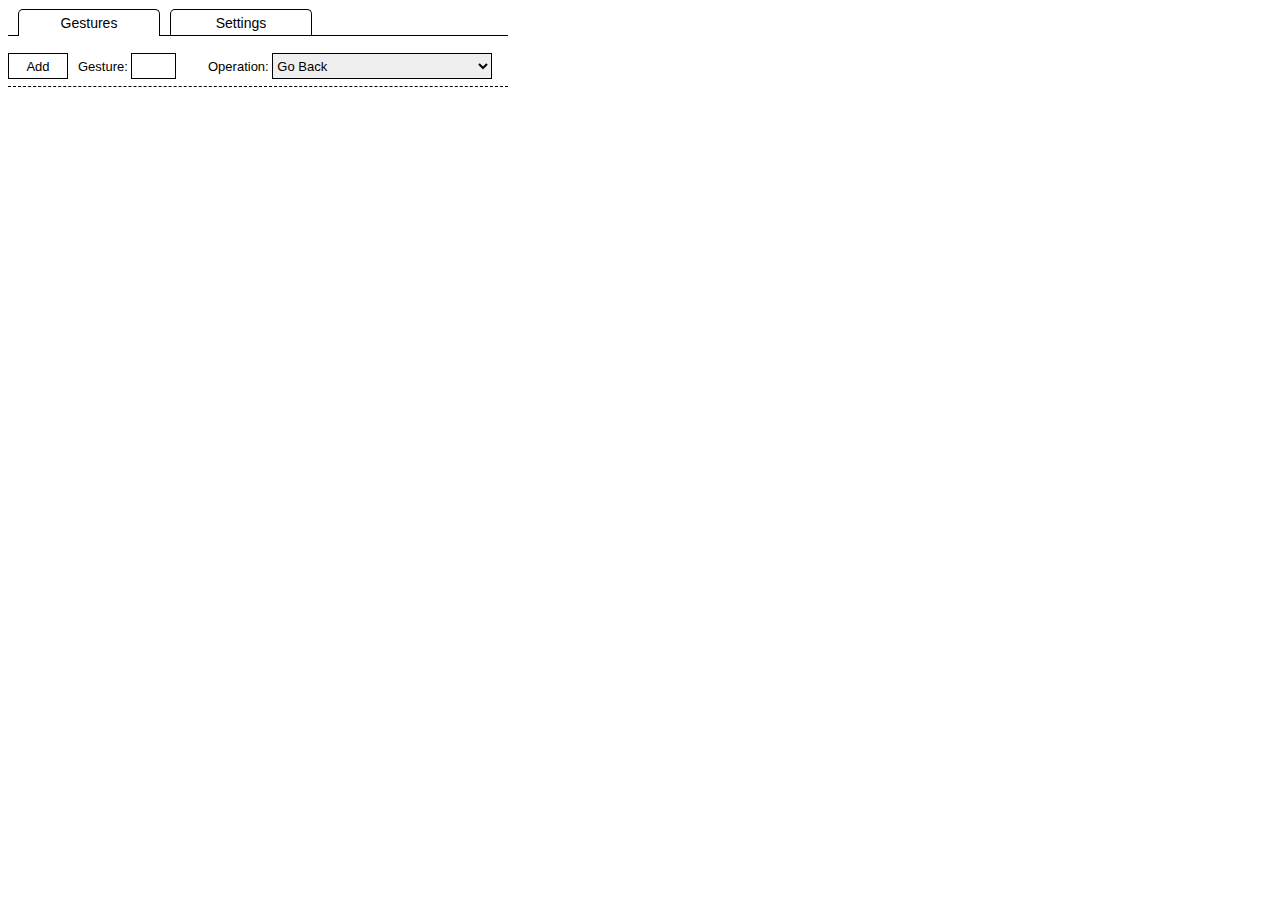
<file: popup/popup.html>
<!doctype html>
<html lang="en">
  <head>
    <meta charset="UTF-8" />
    <meta name="viewport" content="width=device-width, initial-scale=1.0" />
    <meta http-equiv="X-UA-Compatible" content="ie=edge" />
    <title>Simple Mouse Gestures</title>
    <link rel="stylesheet" href="./popup.css" />
    <link rel="stylesheet" href="./dependencies/coloris.min.css" />
  </head>

  <body>
    <div class="content">
      <div class="headers">
        <div class="header active" data-name="gestures">Gestures</div>
        <div class="header" data-name="settings">Settings</div>
      </div>
      <div class="separator"></div>
      <div class="tab active" data-name="gestures">
        <div class="tab-content">
          <div class="row add-row">
            <button class="add-button">Add</button>
            <label>Gesture: <input class="gesture-input" type="text" value="" /></label>
            <label>
              Operation:
              <select id="operation-select"></select>
            </label>
          </div>
          <div class="list-content"></div>
        </div>
      </div>
      <div class="tab" data-name="settings">
        <div class="tab-content">
          <div class="row">
            <label>
              <span>Line color:</span>
              <input id="line-color" type="text" value="#000000" data-coloris />
            </label>
          </div>
          <div class="row">
            <label>
              <span>Line width:</span>
              <select id="line-width">
                <option value="1">1px</option>
                <option value="2">2px</option>
                <option value="3">3px</option>
                <option value="4">4px</option>
                <option value="5">5px</option>
                <option value="6">6px</option>
                <option value="7">7px</option>
                <option value="8">8px</option>
                <option value="9">9px</option>
                <option value="10">10px</option>
              </select>
            </label>
          </div>
          <button id="save-settings-button">Save</button>
        </div>
      </div>
    </div>

    <script src="../consts.js"></script>
    <script src="./popup.js" type="module"></script>
    <script src="./dependencies/coloris.min.js"></script>
  </body>
</html>
</file>
<file: popup/popup.css>
* {
  font-family: Open Sans, -apple-system, BlinkMacSystemFont, Segoe UI, Roboto, Helvetica Neue, Arial, sans-serif;
  font-size: 13px;
}
button {
  background-color: #ffffff;
  border: 1px solid #000000;
  cursor: pointer;
  height: 26px;
  width: 60px;
}
button:hover {
  background-color: #e6e6e6;
}
input {
  border: 1px solid #000000;
  box-sizing: border-box;
  height: 26px;
}
select {
  border: 1px solid #000000;
  height: 26px;
}

.content {
  width: 500px;
}

.headers {
  display: flex;
  padding-left: 5px;
}
.headers .header {
  background-color: #ffffff;
  border: 1px solid #000000;
  border-radius: 5px 5px 0 0;
  border-bottom: 0;
  cursor: pointer;
  font-size: 14px;
  padding: 5px 0px;
  position: relative;
  margin: 0px 5px;
  text-align: center;
  top: 1px;
  width: 140px;
}
.headers .header.active {
  font-weight: 500;
  z-index: 10;
}
.headers .header:hover:not(.active) {
  background-color: #e6e6e6;
}

.separator {
  background-color: #000000;
  height: 1px;
  position: relative;
  width: 100%;
  z-index: 5;
}

.tab {
  display: none;
  min-height: 300px;
}
.tab #operation-select {
  width: 220px;
}
.tab.active {
  display: block;
  padding-top: 10px;
}
.tab .row {
  align-items: center;
  border-bottom: 1px dashed #000;
  gap: 10px;
  display: flex;
  height: 40px;
  max-width: 500px;
}

.tab-content {
  display: flex;
  flex-direction: column;
  margin-bottom: 20px;
  width: 500px;
}

.tab[data-name='gestures'] .list-content {
  overflow: auto;
  max-height: 451px;
}
.tab[data-name='gestures'] .row .delete-button {
  cursor: pointer;
}
.tab[data-name='gestures'] .row .gesture-input {
  width: 45px;
}
.tab[data-name='gestures'] .row label:first-of-type,
.tab[data-name='gestures'] .row p:first-of-type {
  display: inline-block;
  min-width: 120px;
}

.tab[data-name='settings'] .row label span {
  display: inline-block;
  width: 70px;
}
.tab[data-name='settings'] .row #line-color {
  width: 90px;
}
.tab[data-name='settings'] .row #line-width {
  width: 90px;
}
.tab[data-name='settings'] .row:last-of-type {
  margin-bottom: 15px;
}
</file>
<file: popup/dependencies/coloris.min.css>
.clr-picker{display:none;flex-wrap:wrap;position:absolute;width:200px;z-index:1000;border-radius:10px;background-color:#fff;justify-content:flex-end;direction:ltr;box-shadow:0 0 5px rgba(0,0,0,.05),0 5px 20px rgba(0,0,0,.1);-moz-user-select:none;-webkit-user-select:none;user-select:none}.clr-picker.clr-open,.clr-picker[data-inline=true]{display:flex}.clr-picker[data-inline=true]{position:relative}.clr-gradient{position:relative;width:100%;height:100px;margin-bottom:15px;border-radius:3px 3px 0 0;background-image:linear-gradient(rgba(0,0,0,0),#000),linear-gradient(90deg,#fff,currentColor);cursor:pointer}.clr-marker{position:absolute;width:12px;height:12px;margin:-6px 0 0 -6px;border:1px solid #fff;border-radius:50%;background-color:currentColor;cursor:pointer}.clr-picker input[type=range]::-webkit-slider-runnable-track{width:100%;height:16px}.clr-picker input[type=range]::-webkit-slider-thumb{width:16px;height:16px;-webkit-appearance:none}.clr-picker input[type=range]::-moz-range-track{width:100%;height:16px;border:0}.clr-picker input[type=range]::-moz-range-thumb{width:16px;height:16px;border:0}.clr-hue{background-image:linear-gradient(to right,red 0,#ff0 16.66%,#0f0 33.33%,#0ff 50%,#00f 66.66%,#f0f 83.33%,red 100%)}.clr-alpha,.clr-hue{position:relative;width:calc(100% - 40px);height:8px;margin:5px 20px;border-radius:4px}.clr-alpha span{display:block;height:100%;width:100%;border-radius:inherit;background-image:linear-gradient(90deg,rgba(0,0,0,0),currentColor)}.clr-alpha input,.clr-hue input{position:absolute;width:calc(100% + 32px);height:16px;left:-16px;top:-4px;margin:0;background-color:transparent;opacity:0;cursor:pointer;appearance:none;-webkit-appearance:none}.clr-alpha div,.clr-hue div{position:absolute;width:16px;height:16px;left:0;top:50%;margin-left:-8px;transform:translateY(-50%);border:2px solid #fff;border-radius:50%;background-color:currentColor;box-shadow:0 0 1px #888;pointer-events:none}.clr-alpha div:before{content:'';position:absolute;height:100%;width:100%;left:0;top:0;border-radius:50%;background-color:currentColor}.clr-format{display:none;order:1;width:calc(100% - 40px);margin:0 20px 20px}.clr-segmented{display:flex;position:relative;width:100%;margin:0;padding:0;border:1px solid #ddd;border-radius:15px;box-sizing:border-box;color:#999;font-size:12px}.clr-segmented input,.clr-segmented legend{position:absolute;width:100%;height:100%;margin:0;padding:0;border:0;left:0;top:0;opacity:0;pointer-events:none}.clr-segmented label{flex-grow:1;margin:0;padding:4px 0;font-size:inherit;font-weight:400;line-height:initial;text-align:center;cursor:pointer}.clr-segmented label:first-of-type{border-radius:10px 0 0 10px}.clr-segmented label:last-of-type{border-radius:0 10px 10px 0}.clr-segmented input:checked+label{color:#fff;background-color:#666}.clr-swatches{order:2;width:calc(100% - 32px);margin:0 16px}.clr-swatches div{display:flex;flex-wrap:wrap;padding-bottom:12px;justify-content:center}.clr-swatches button{position:relative;width:20px;height:20px;margin:0 4px 6px 4px;padding:0;border:0;border-radius:50%;color:inherit;text-indent:-1000px;white-space:nowrap;overflow:hidden;cursor:pointer}.clr-swatches button:after{content:'';display:block;position:absolute;width:100%;height:100%;left:0;top:0;border-radius:inherit;background-color:currentColor;box-shadow:inset 0 0 0 1px rgba(0,0,0,.1)}input.clr-color{order:1;width:calc(100% - 80px);height:32px;margin:15px 20px 20px auto;padding:0 10px;border:1px solid #ddd;border-radius:16px;color:#444;background-color:#fff;font-family:sans-serif;font-size:14px;text-align:center;box-shadow:none}input.clr-color:focus{outline:0;border:1px solid #1e90ff}.clr-clear,.clr-close{display:none;order:2;height:24px;margin:0 20px 20px;padding:0 20px;border:0;border-radius:12px;color:#fff;background-color:#666;font-family:inherit;font-size:12px;font-weight:400;cursor:pointer}.clr-close{display:block;margin:0 20px 20px auto}.clr-preview{position:relative;width:32px;height:32px;margin:15px 0 20px 20px;border-radius:50%;overflow:hidden}.clr-preview:after,.clr-preview:before{content:'';position:absolute;height:100%;width:100%;left:0;top:0;border:1px solid #fff;border-radius:50%}.clr-preview:after{border:0;background-color:currentColor;box-shadow:inset 0 0 0 1px rgba(0,0,0,.1)}.clr-preview button{position:absolute;width:100%;height:100%;z-index:1;margin:0;padding:0;border:0;border-radius:50%;outline-offset:-2px;background-color:transparent;text-indent:-9999px;cursor:pointer;overflow:hidden}.clr-alpha div,.clr-color,.clr-hue div,.clr-marker{box-sizing:border-box}.clr-field{display:inline-block;position:relative;color:transparent}.clr-field input{margin:0;direction:ltr}.clr-field.clr-rtl input{text-align:right}.clr-field button{position:absolute;width:30px;height:100%;right:0;top:50%;transform:translateY(-50%);margin:0;padding:0;border:0;color:inherit;text-indent:-1000px;white-space:nowrap;overflow:hidden;pointer-events:none}.clr-field.clr-rtl button{right:auto;left:0}.clr-field button:after{content:'';display:block;position:absolute;width:100%;height:100%;left:0;top:0;border-radius:inherit;background-color:currentColor;box-shadow:inset 0 0 1px rgba(0,0,0,.5)}.clr-alpha,.clr-alpha div,.clr-field button,.clr-preview:before,.clr-swatches button{background-image:repeating-linear-gradient(45deg,#aaa 25%,transparent 25%,transparent 75%,#aaa 75%,#aaa),repeating-linear-gradient(45deg,#aaa 25%,#fff 25%,#fff 75%,#aaa 75%,#aaa);background-position:0 0,4px 4px;background-size:8px 8px}.clr-marker:focus{outline:0}.clr-keyboard-nav .clr-alpha input:focus+div,.clr-keyboard-nav .clr-hue input:focus+div,.clr-keyboard-nav .clr-marker:focus,.clr-keyboard-nav .clr-segmented input:focus+label{outline:0;box-shadow:0 0 0 2px #1e90ff,0 0 2px 2px #fff}.clr-picker[data-alpha=false] .clr-alpha{display:none}.clr-picker[data-minimal=true]{padding-top:16px}.clr-picker[data-minimal=true] .clr-alpha,.clr-picker[data-minimal=true] .clr-color,.clr-picker[data-minimal=true] .clr-gradient,.clr-picker[data-minimal=true] .clr-hue,.clr-picker[data-minimal=true] .clr-preview{display:none}.clr-dark{background-color:#444}.clr-dark .clr-segmented{border-color:#777}.clr-dark .clr-swatches button:after{box-shadow:inset 0 0 0 1px rgba(255,255,255,.3)}.clr-dark input.clr-color{color:#fff;border-color:#777;background-color:#555}.clr-dark input.clr-color:focus{border-color:#1e90ff}.clr-dark .clr-preview:after{box-shadow:inset 0 0 0 1px rgba(255,255,255,.5)}.clr-dark .clr-alpha,.clr-dark .clr-alpha div,.clr-dark .clr-preview:before,.clr-dark .clr-swatches button{background-image:repeating-linear-gradient(45deg,#666 25%,transparent 25%,transparent 75%,#888 75%,#888),repeating-linear-gradient(45deg,#888 25%,#444 25%,#444 75%,#888 75%,#888)}.clr-picker.clr-polaroid{border-radius:6px;box-shadow:0 0 5px rgba(0,0,0,.1),0 5px 30px rgba(0,0,0,.2)}.clr-picker.clr-polaroid:before{content:'';display:block;position:absolute;width:16px;height:10px;left:20px;top:-10px;border:solid transparent;border-width:0 8px 10px 8px;border-bottom-color:currentColor;box-sizing:border-box;color:#fff;filter:drop-shadow(0 -4px 3px rgba(0,0,0,.1));pointer-events:none}.clr-picker.clr-polaroid.clr-dark:before{color:#444}.clr-picker.clr-polaroid.clr-left:before{left:auto;right:20px}.clr-picker.clr-polaroid.clr-top:before{top:auto;bottom:-10px;transform:rotateZ(180deg)}.clr-polaroid .clr-gradient{width:calc(100% - 20px);height:120px;margin:10px;border-radius:3px}.clr-polaroid .clr-alpha,.clr-polaroid .clr-hue{width:calc(100% - 30px);height:10px;margin:6px 15px;border-radius:5px}.clr-polaroid .clr-alpha div,.clr-polaroid .clr-hue div{box-shadow:0 0 5px rgba(0,0,0,.2)}.clr-polaroid .clr-format{width:calc(100% - 20px);margin:0 10px 15px}.clr-polaroid .clr-swatches{width:calc(100% - 12px);margin:0 6px}.clr-polaroid .clr-swatches div{padding-bottom:10px}.clr-polaroid .clr-swatches button{width:22px;height:22px}.clr-polaroid input.clr-color{width:calc(100% - 60px);margin:10px 10px 15px auto}.clr-polaroid .clr-clear{margin:0 10px 15px 10px}.clr-polaroid .clr-close{margin:0 10px 15px auto}.clr-polaroid .clr-preview{margin:10px 0 15px 10px}.clr-picker.clr-large{width:275px}.clr-large .clr-gradient{height:150px}.clr-large .clr-swatches button{width:22px;height:22px}.clr-picker.clr-pill{width:380px;padding-left:180px;box-sizing:border-box}.clr-pill .clr-gradient{position:absolute;width:180px;height:100%;left:0;top:0;margin-bottom:0;border-radius:3px 0 0 3px}.clr-pill .clr-hue{margin-top:20px}
</file>
